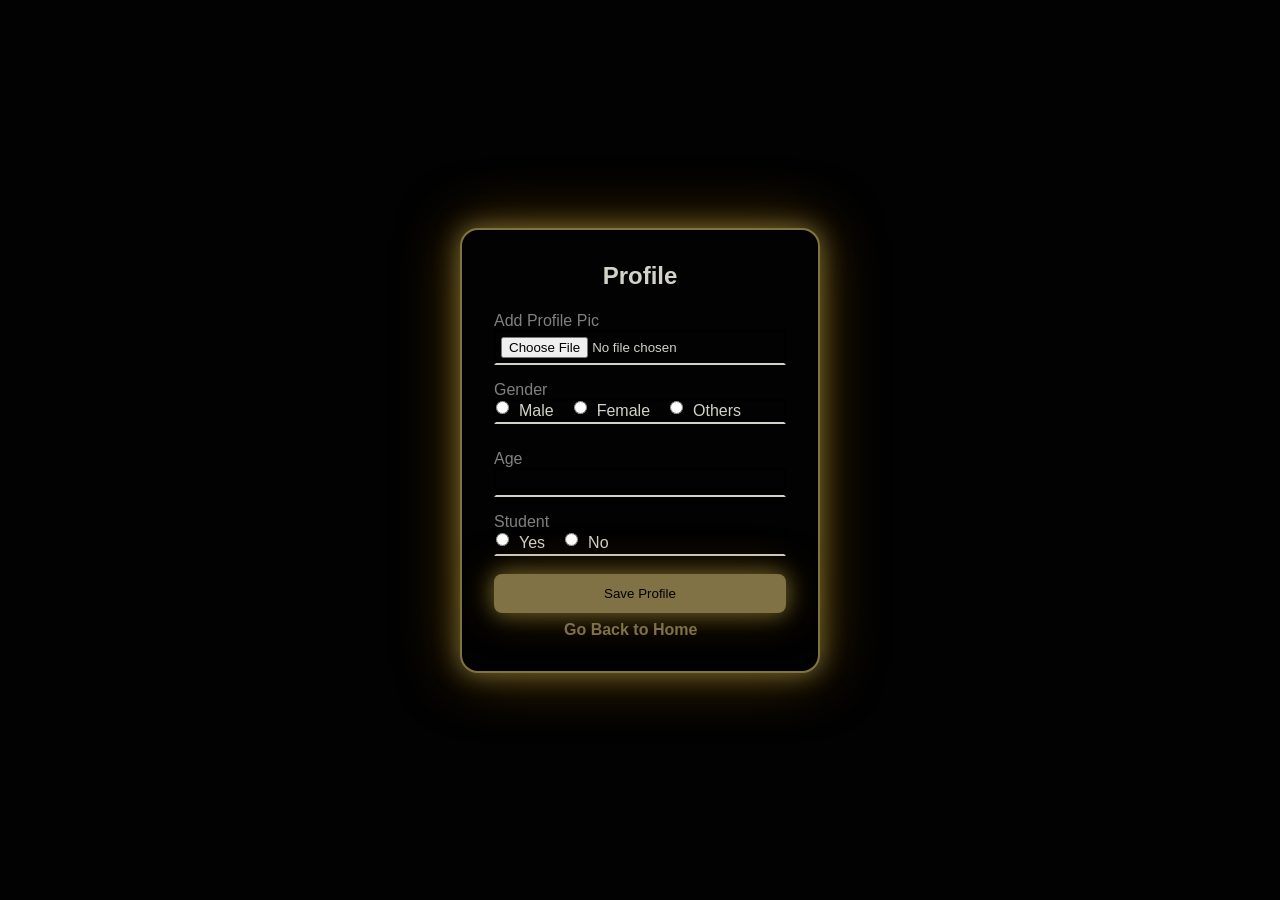
<file: templates/edit_profile.html>
<!DOCTYPE html>
<html lang="en">
<head>
  <meta charset="UTF-8">
  <title>LetsGo Edit Profile</title>
  <link rel="stylesheet" href="/static/edit_profile_style.css">
</head>
<body>
<div class="profile-box">
  <h2>Profile</h2>
  <form action="/save_profile" method="POST" enctype="multipart/form-data">
        <p> Add Profile Pic </p>
        <input type="file" name="profile_pic" accept = "image/png, image/jpeg, image/jpg" required><br>
        <p> Gender </p>
          <div class="radio-group">
            <label><input type="radio" name="gender" value="Male">Male</label>
            <label><input type="radio" name="gender" value="Female">Female</label>
            <label><input type="radio" name="gender" value="Others">Others</label>
          </div><br>
        <p> Age </p>
        <input type="number" name="age" required><br>
        <p> Student </p>
          <div class="radio-group">
            <label><input type="radio" name="student" value="Yes">Yes</label>
            <label><input type="radio" name="student" value="No">No</label>
          </div><br>
        <button type="submit">Save Profile</button>
  </form>
  <p><b><a href="{{ url_for('home') }}">Go Back to Home</a></b></p>
</div>
</body>
</html>
</file>
<file: static/edit_profile_style.css>
*{
  margin:0;
  padding:0;
  box-sizing:border-box;
  font-family: Arial, Helvetica, sans-serif;
}

body{
  height:100vh;
  background:#020202;
  display:flex;
  justify-content:center;
  align-items:center;
}

.profile-box{
  width:360px;
  padding:32px;
  background:#020202;
  border-radius:18px;
  border:2px solid #807245;
  box-shadow:
    0 0 25px rgba(124,117,52,0.9),
    0 0 60px rgba(153,95,9,0.6);
}

.profile-box h2{
  text-align:center;
  color:#d2d2c8;
  margin-bottom:22px;
}

.profile-box form{
  color: #d2d2c8;
}

.profile-box input{
  width:100%;
  padding: 5px;
  margin-bottom:8px;
  border:2px solid black;
  border-bottom-color: #d2d2c8;
  background:#020202;
  color:#d2d2c8;
}

.radio-group{
  display: flex;
  gap: 20px;
  align-items: center;
  border:2px solid black;
  border-bottom-color: #d2d2c8;
}

.radio-group label{
  display: flex;
  align-items: center;
  gap: 10px;
  cursor:pointer;
}

.profile-box button{
  width:100%;
  padding:12px;
  background:#807245;
  color:#020202;
  border:none;
  border-radius:8px;
  cursor:pointer;
  box-shadow:
    0 0 20px rgba(124,117,52,0.8),
    0 0 40px rgba(153,95,9,0.5);
}

.profile-box p{
  margin-top: 8px;
  color:gray;
}

.profile-box a{
  color: #807245;
  text-decoration: none;
  margin-left: 70px;
}
</file>
